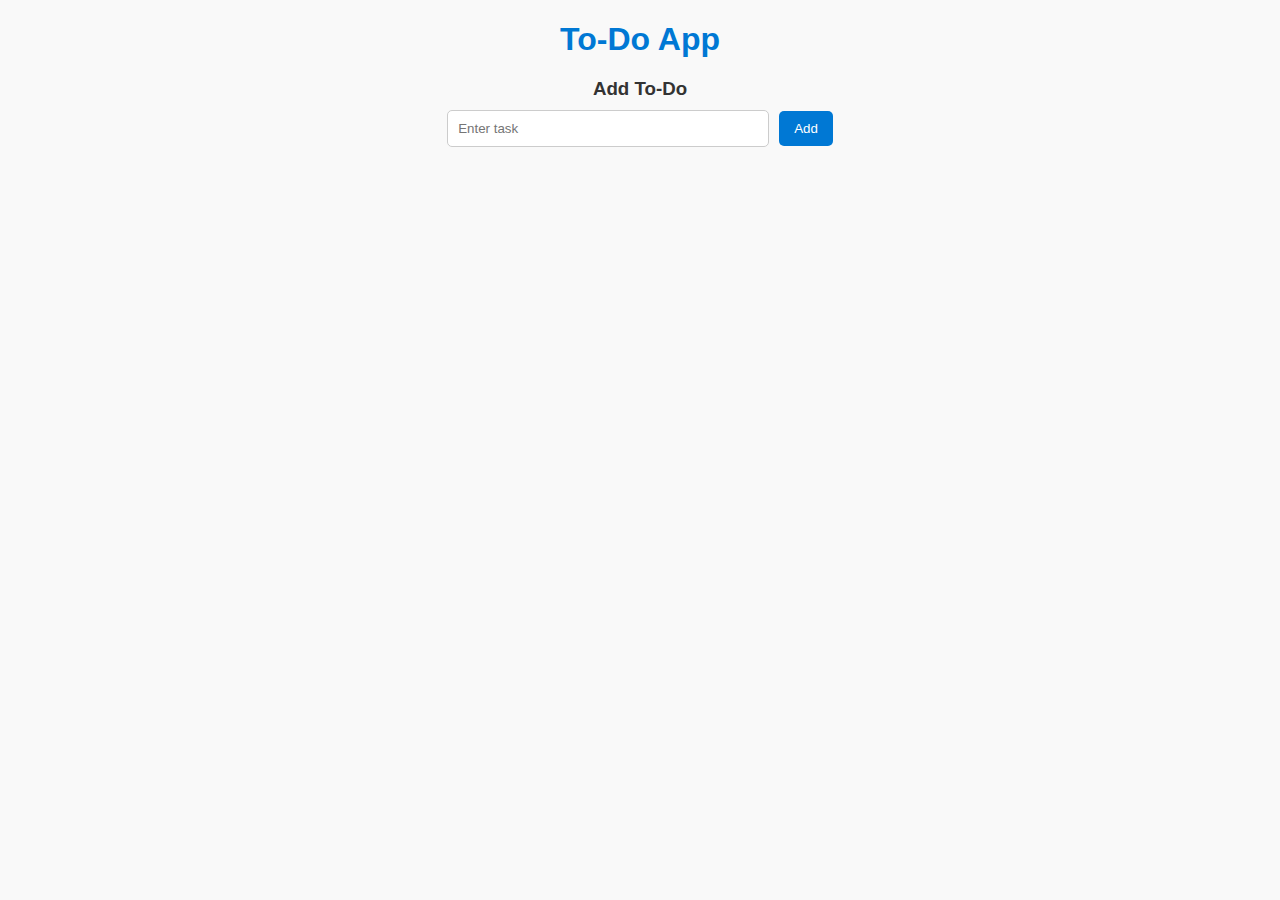
<file: index.html>
<!DOCTYPE html>
<html lang="en">
<head>
    <meta charset="UTF-8">
    <meta name="viewport" content="width=device-width, initial-scale=1.0">
    <title>To-Do App</title>
    <link rel="stylesheet" href="styles.css">
</head>
<body>
    <h1>To-Do App</h1>
    <div id="todo-list"></div>
    <h3>Add To-Do</h3>
    <div class="add-todo-container">
        <input type="text" id="task" placeholder="Enter task">
        <button onclick="addTodo()">Add</button>
    </div>
    <script src="script.js"></script>
</body>
</html>
</file>
<file: styles.css>
/* General Body Styling */
body {
    font-family: Arial, sans-serif;
    margin: 20px;
    background-color: #f9f9f9;
    color: #333;
    text-align: center; /* Center-align text for the entire body */
}

/* Header */
h1 {
    color: #0078d4;
    margin-bottom: 20px;
}

/* Add To-Do Section */
h3 {
    color: #333;
    margin-bottom: 10px;
}

.add-todo-container {
    display: flex;
    justify-content: center; /* Center the container */
    align-items: center; /* Align items vertically */
    gap: 10px; /* Add spacing between the input and button */
    margin-bottom: 20px; /* Add spacing below the input section */
}

#task {
    padding: 10px;
    width: 300px;
    border: 1px solid #ccc;
    border-radius: 5px;
    outline: none;
}

#task:focus {
    border-color: #0078d4;
    box-shadow: 0 0 5px #0078d4;
}

button {
    padding: 10px 15px;
    background-color: #0078d4;
    color: #fff;
    border: none;
    border-radius: 5px;
    cursor: pointer;
    transition: background-color 0.3s ease;
}

button:hover {
    background-color: #005a9e;
}

/* To-Do List */
#todo-list {
    margin-top: 20px;
    text-align: left; /* Keep list aligned to the left */
    max-width: 600px;
    margin-left: auto;
    margin-right: auto;
}

.todo-item {
    display: flex;
    justify-content: space-between;
    align-items: center;
    background-color: #fff;
    border: 1px solid #ccc;
    border-radius: 5px;
    padding: 10px;
    margin-bottom: 10px;
    box-shadow: 0 2px 5px rgba(0, 0, 0, 0.1);
}

.todo-item span {
    flex: 1;
}

.todo-item .button {
    margin-left: 10px;
    padding: 5px 10px;
    background-color: #d9534f;
    border: none;
    color: #fff;
    border-radius: 3px;
    cursor: pointer;
    transition: background-color 0.3s ease;
}

.todo-item .button:hover {
    background-color: #c9302c;
}

.todo-item .button:last-child {
    background-color: #5cb85c;
}

.todo-item .button:last-child:hover {
    background-color: #4cae4c;
}
</file>
